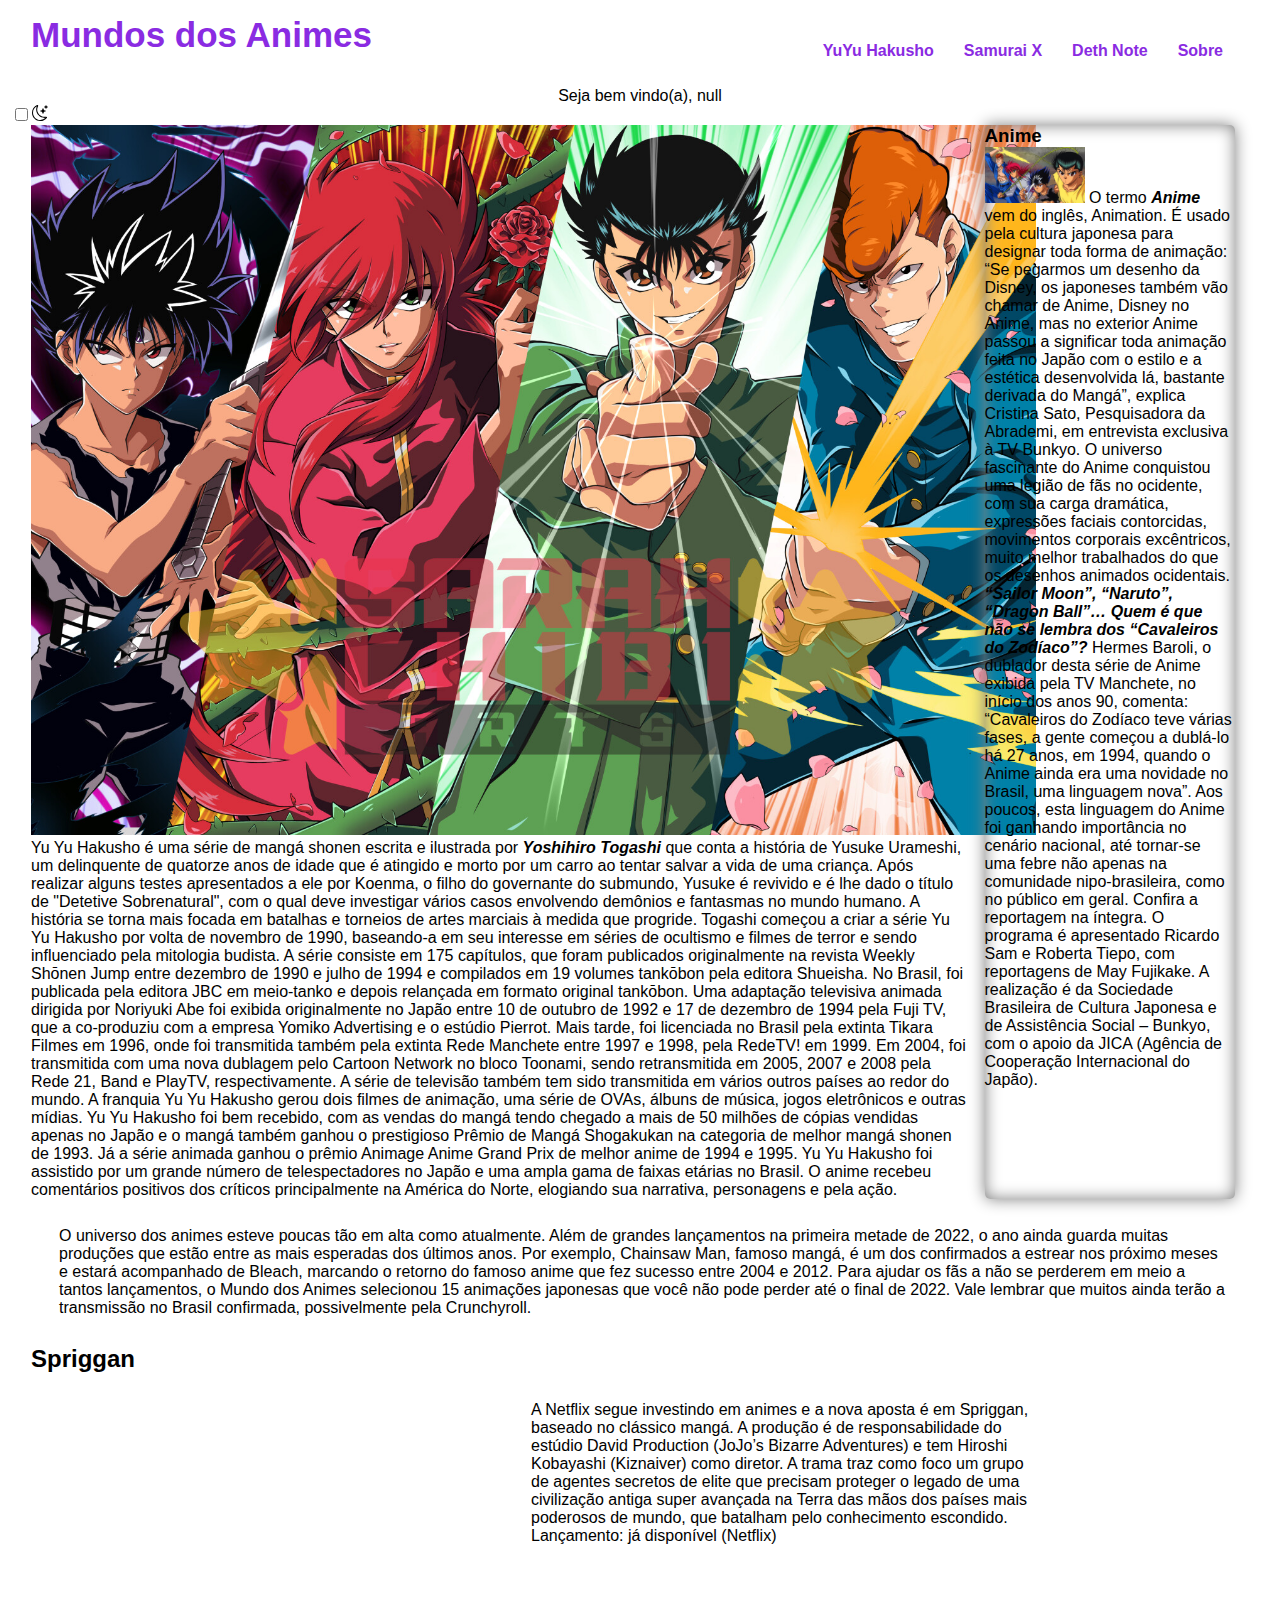
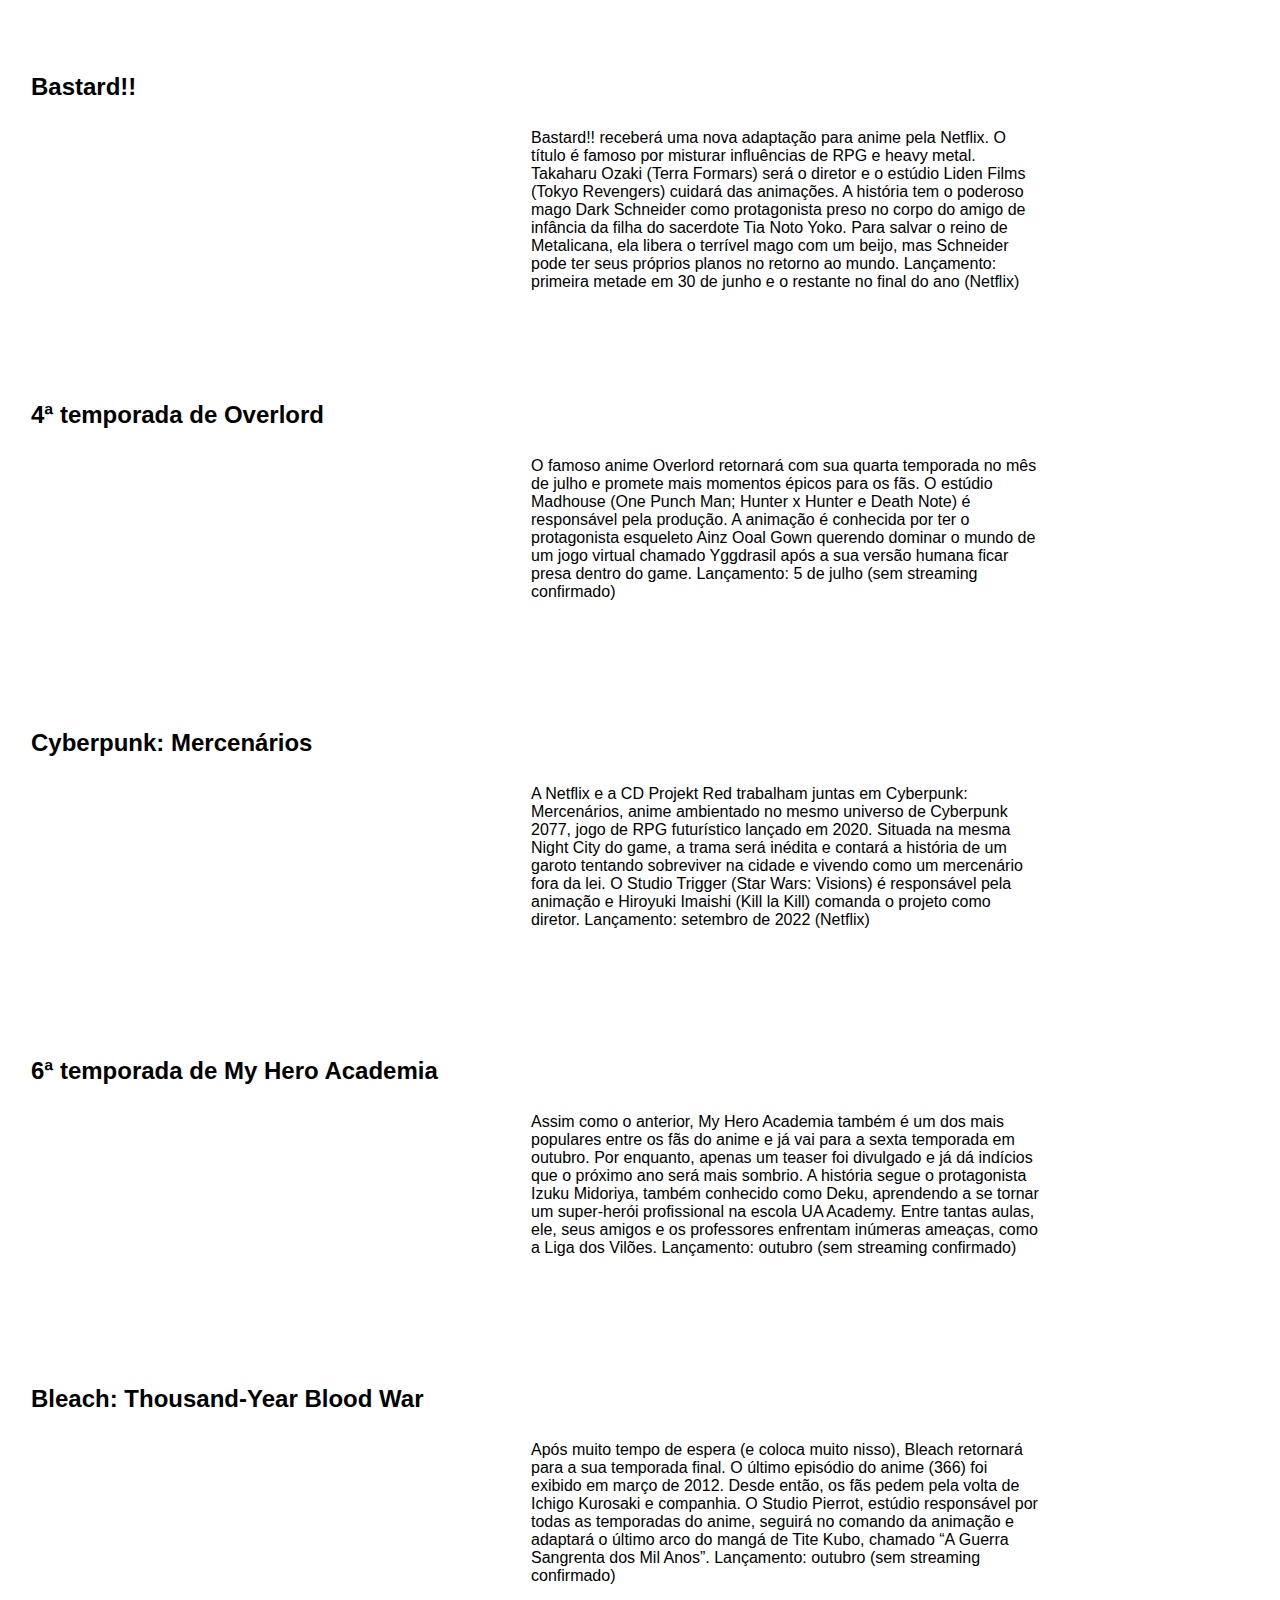
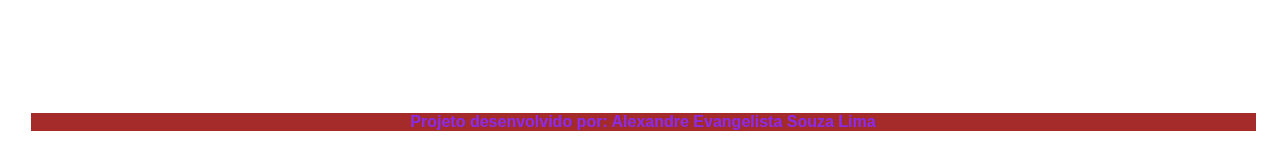
<file: index.html>
<!DOCTYPE html>
<html lang="pt-br">
<head>
  <meta charset="UTF-8">
  <meta http-equiv="X-UA-Compatible" content="IE=edge">
  <meta name="viewport" content="width=device-width, initial-scale=1.0">
  <link rel="shortcut icon" href="./img/cropped-Anime-Fire-Favicon.ico" type="image/x-icon">
  <title>Mundo dos Animes</title>
  <link rel="stylesheet" href="style.css">
  <!-- CSS only -->
<link href="https://cdn.jsdelivr.net/npm/bootstrap@5.2.1/dist/css/bootstrap.min.css" rel="stylesheet" integrity="sha384-iYQeCzEYFbKjA/T2uDLTpkwGzCiq6soy8tYaI1GyVh/UjpbCx/TYkiZhlZB6+fzT" crossorigin="anonymous">
</head>
<body>
  <section class="nav-header">
    <header id="header">
      <div><strong><a href="#footer">Mundos dos Animes</a></strong></div>
    
      <nav>
        <ul>
          <li><strong><a href="yuyu.html">YuYu Hakusho</a></strong></li>
          <li><strong><a href="samuraiX.html">Samurai X</a></strong></li>
          <li><strong><a href="deathNote.html">Deth Note</a></strong></li>
          <li><strong><a href="sobre.html">Sobre</a></strong></li>
        </ul>
      </nav>
    </header>
  </section>

  <div id="name">
   Seja bem vindo(a), 
  </div>

  <div class="form-check form-switch form-check-reverse">
    
    <input type="checkbox" class="form-check-input" name="checkbox" id="checkbox">
    <svg xmlns="http://www.w3.org/2000/svg" width="16" height="16" fill="currentColor" class="bi bi-moon-stars" viewBox="0 0 16 16">
      <path d="M6 .278a.768.768 0 0 1 .08.858 7.208 7.208 0 0 0-.878 3.46c0 4.021 3.278 7.277 7.318 7.277.527 0 1.04-.055 1.533-.16a.787.787 0 0 1 .81.316.733.733 0 0 1-.031.893A8.349 8.349 0 0 1 8.344 16C3.734 16 0 12.286 0 7.71 0 4.266 2.114 1.312 5.124.06A.752.752 0 0 1 6 .278zM4.858 1.311A7.269 7.269 0 0 0 1.025 7.71c0 4.02 3.279 7.276 7.319 7.276a7.316 7.316 0 0 0 5.205-2.162c-.337.042-.68.063-1.029.063-4.61 0-8.343-3.714-8.343-8.29 0-1.167.242-2.278.681-3.286z"/>
      <path d="M10.794 3.148a.217.217 0 0 1 .412 0l.387 1.162c.173.518.579.924 1.097 1.097l1.162.387a.217.217 0 0 1 0 .412l-1.162.387a1.734 1.734 0 0 0-1.097 1.097l-.387 1.162a.217.217 0 0 1-.412 0l-.387-1.162A1.734 1.734 0 0 0 9.31 6.593l-1.162-.387a.217.217 0 0 1 0-.412l1.162-.387a1.734 1.734 0 0 0 1.097-1.097l.387-1.162zM13.863.099a.145.145 0 0 1 .274 0l.258.774c.115.346.386.617.732.732l.774.258a.145.145 0 0 1 0 .274l-.774.258a1.156 1.156 0 0 0-.732.732l-.258.774a.145.145 0 0 1-.274 0l-.258-.774a1.156 1.156 0 0 0-.732-.732l-.774-.258a.145.145 0 0 1 0-.274l.774-.258c.346-.115.617-.386.732-.732L13.863.1z"/>
    </svg>
  </div>

  <section class="flex-box-section-principal">
    <section class="main-content">
      <img src="./img/yuyu.jpg" width="1005" alt="yuyu hakusho">
      <p>Yu Yu Hakusho é uma série de mangá shonen escrita e ilustrada por <strong><em>Yoshihiro Togashi</em></strong> que conta a história de Yusuke Urameshi, um delinquente de quatorze anos de idade que é atingido e morto por um carro ao tentar salvar a vida de uma criança. Após realizar alguns testes apresentados a ele por Koenma, o filho do governante do submundo, Yusuke é revivido e é lhe dado o título de "Detetive Sobrenatural", com o qual deve investigar vários casos envolvendo demônios e fantasmas no mundo humano. A história se torna mais focada em batalhas e torneios de artes marciais à medida que progride. Togashi começou a criar a série Yu Yu Hakusho por volta de novembro de 1990, baseando-a em seu interesse em séries de ocultismo e filmes de terror e sendo influenciado pela mitologia budista.
  
      A série consiste em 175 capítulos, que foram publicados originalmente na revista Weekly Shōnen Jump entre dezembro de 1990 e julho de 1994 e compilados em 19 volumes tankōbon pela editora Shueisha. No Brasil, foi publicada pela editora JBC em meio-tanko e depois relançada em formato original tankōbon. Uma adaptação televisiva animada dirigida por Noriyuki Abe foi exibida originalmente no Japão entre 10 de outubro de 1992 e 17 de dezembro de 1994 pela Fuji TV, que a co-produziu com a empresa Yomiko Advertising e o estúdio Pierrot. Mais tarde, foi licenciada no Brasil pela extinta Tikara Filmes em 1996, onde foi transmitida também pela extinta Rede Manchete entre 1997 e 1998, pela RedeTV! em 1999. Em 2004, foi transmitida com uma nova dublagem pelo Cartoon Network no bloco Toonami, sendo retransmitida em 2005, 2007 e 2008 pela Rede 21, Band e PlayTV, respectivamente. A série de televisão também tem sido transmitida em vários outros países ao redor do mundo. A franquia Yu Yu Hakusho gerou dois filmes de animação, uma série de OVAs, álbuns de música, jogos eletrônicos e outras mídias.
        
      Yu Yu Hakusho foi bem recebido, com as vendas do mangá tendo chegado a mais de 50 milhões de cópias vendidas apenas no Japão e o mangá também ganhou o prestigioso Prêmio de Mangá Shogakukan na categoria de melhor mangá shonen de 1993. Já a série animada ganhou o prêmio Animage Anime Grand Prix de melhor anime de 1994 e 1995. Yu Yu Hakusho foi assistido por um grande número de telespectadores no Japão e uma ampla gama de faixas etárias no Brasil. O anime recebeu comentários positivos dos críticos principalmente na América do Norte, elogiando sua narrativa, personagens e pela ação.</p>
    </section>
  
    <aside class="aside">
      <p>
        <h3>Anime</h3>
        <img src="./img/yu-yu-hakusho-aside.jpg" width="100" alt="yuyu hakusho">
  
        O termo <strong><em>Anime</em></strong> vem do inglês, Animation. É usado pela cultura japonesa para designar toda forma de animação: “Se pegarmos um desenho da Disney, os japoneses também vão chamar de Anime, Disney no Anime, mas no exterior Anime passou a significar toda animação feita no Japão com o estilo e a estética desenvolvida lá, bastante derivada do Mangá”, explica Cristina Sato, Pesquisadora da Abrademi, em entrevista exclusiva à TV Bunkyo.
  
        O universo fascinante do Anime conquistou uma legião de fãs no ocidente, com sua carga dramática, expressões faciais contorcidas, movimentos corporais excêntricos, muito melhor trabalhados do que os desenhos animados ocidentais.
  
        <strong><em><i>“Sailor Moon”, “Naruto”, “Dragon Ball”… Quem é que não se lembra dos “Cavaleiros do Zodíaco”?</i></em></strong> Hermes Baroli, o dublador desta série de Anime exibida pela TV Manchete, no início dos anos 90, comenta: “Cavaleiros do Zodíaco teve várias fases, a gente começou a dublá-lo há 27 anos, em 1994, quando o Anime ainda era uma novidade no Brasil, uma linguagem nova”. Aos poucos, esta linguagem do Anime foi ganhando importância no cenário nacional, até tornar-se uma febre não apenas na comunidade nipo-brasileira, como no público em geral.
  
        Confira a reportagem na íntegra. O programa é apresentado Ricardo Sam e Roberta Tiepo, com reportagens de May Fujikake. A realização é da Sociedade Brasileira de Cultura Japonesa e de Assistência Social – Bunkyo, com o apoio da JICA (Agência de Cooperação Internacional do Japão).
      </p>
    </aside>
  </section>

  <article class="article">
    <p>
      O universo dos animes esteve poucas tão em alta como atualmente. Além de grandes lançamentos na primeira metade de 2022, o ano ainda guarda muitas produções que estão entre as mais esperadas dos últimos anos.

      Por exemplo, Chainsaw Man, famoso mangá, é um dos confirmados a estrear nos próximo meses e estará acompanhado de Bleach, marcando o retorno do famoso anime que fez sucesso entre 2004 e 2012.

      Para ajudar os fãs a não se perderem em meio a tantos lançamentos, o Mundo dos Animes selecionou 15 animações japonesas que você não pode perder até o final de 2022. Vale lembrar que muitos ainda terão a transmissão no Brasil confirmada, possivelmente pela Crunchyroll.
    </p>

    <ol>
      <li>
        <h2>Spriggan</h2>
        <iframe width="500" height="300" src="https://www.youtube.com/embed/6Y7HbniyRFk" title="Spriggan | Trailer oficial | Netflix" frameborder="0" allow="accelerometer; autoplay; clipboard-write; encrypted-media; gyroscope; picture-in-picture" allowfullscreen></iframe>
        <p class="info-content">
          A Netflix segue investindo em animes e a nova aposta é em Spriggan, baseado no clássico mangá. A produção é de responsabilidade do estúdio David Production (JoJo’s Bizarre Adventures) e tem Hiroshi Kobayashi (Kiznaiver) como diretor.

          A trama traz como foco um grupo de agentes secretos de elite que precisam proteger o legado de uma civilização antiga super avançada na Terra das mãos dos países mais poderosos de mundo, que batalham pelo conhecimento escondido.
          
          Lançamento: já disponível (Netflix)</p>
      </li>
      <li>
        <h2>Bastard!!</h2>
        <iframe width="500" height="300" src="https://www.youtube.com/embed/Vi0l5QRwxgY" title="BASTARD‼ | Trailer Teaser | Netflix" frameborder="0" allow="accelerometer; autoplay; clipboard-write; encrypted-media; gyroscope; picture-in-picture" allowfullscreen></iframe>
        <p class="info-content">
          Bastard!! receberá uma nova adaptação para anime pela Netflix. O título é famoso por misturar influências de RPG e heavy metal. Takaharu Ozaki (Terra Formars) será o diretor e o estúdio Liden Films (Tokyo Revengers) cuidará das animações.

          A história tem o poderoso mago Dark Schneider como protagonista preso no corpo do amigo de infância da filha do sacerdote Tia Noto Yoko. Para salvar o reino de Metalicana, ela libera o terrível mago com um beijo, mas Schneider pode ter seus próprios planos no retorno ao mundo.

          Lançamento: primeira metade em 30 de junho e o restante no final do ano (Netflix)
        </p>
      </li>
      <li>
        <h2>4ª temporada de Overlord</h2>
        <iframe width="500" height="300" src="https://www.youtube.com/embed/mX1rbYoU52o" title="TVアニメ「オーバーロードⅣ」第2弾PV" frameborder="0" allow="accelerometer; autoplay; clipboard-write; encrypted-media; gyroscope; picture-in-picture" allowfullscreen></iframe>
        <p class="info-content">
          O famoso anime Overlord retornará com sua quarta temporada no mês de julho e promete mais momentos épicos para os fãs. O estúdio Madhouse (One Punch Man; Hunter x Hunter e Death Note) é responsável pela produção.

          A animação é conhecida por ter o protagonista esqueleto Ainz Ooal Gown querendo dominar o mundo de um jogo virtual chamado Yggdrasil após a sua versão humana ficar presa dentro do game.
          
          Lançamento: 5 de julho (sem streaming confirmado)
          </p>
      </li>
      <li>
        <h2>Cyberpunk: Mercenários</h2>
        <iframe width="500" height="300" src="https://www.youtube.com/embed/dXv-95_puXo" title="Cyberpunk: Mercenários | TEASER OFICIAL | Netflix" frameborder="0" allow="accelerometer; autoplay; clipboard-write; encrypted-media; gyroscope; picture-in-picture" allowfullscreen></iframe>
        <p class="info-content">
          A Netflix e a CD Projekt Red trabalham juntas em Cyberpunk: Mercenários, anime ambientado no mesmo universo de Cyberpunk 2077, jogo de RPG futurístico lançado em 2020.

          Situada na mesma Night City do game, a trama será inédita e contará a história de um garoto tentando sobreviver na cidade e vivendo como um mercenário fora da lei. O Studio Trigger (Star Wars: Visions) é responsável pela animação e Hiroyuki Imaishi (Kill la Kill) comanda o projeto como diretor.
          
          Lançamento: setembro de 2022 (Netflix)</p>
      </li>
      <li>
        <h2>6ª temporada de My Hero Academia</h2>
        <iframe width="500" height="300" src="https://www.youtube.com/embed/cDoQMIE2l3w" title="『僕のヒーローアカデミア』ヒロアカ6期PV第2弾／2022年10月1日(土)放送スタート" frameborder="0" allow="accelerometer; autoplay; clipboard-write; encrypted-media; gyroscope; picture-in-picture" allowfullscreen></iframe>
        <p class="info-content">
          Assim como o anterior, My Hero Academia também é um dos mais populares entre os fãs do anime e já vai para a sexta temporada em outubro. Por enquanto, apenas um teaser foi divulgado e já dá indícios que o próximo ano será mais sombrio.

          A história segue o protagonista Izuku Midoriya, também conhecido como Deku, aprendendo a se tornar um super-herói profissional na escola UA Academy. Entre tantas aulas, ele, seus amigos e os professores enfrentam inúmeras ameaças, como a Liga dos Vilões.

          Lançamento: outubro (sem streaming confirmado)
        </p>
      </li>
      <li>
        <h2>Bleach: Thousand-Year Blood War</h2>
        <iframe width="500" height="300" src="https://www.youtube.com/embed/e8YBesRKq_U" title="TVアニメ『BLEACH 千年血戦篇』ティザーPV／２０２２年１０月放送開始" frameborder="0" allow="accelerometer; autoplay; clipboard-write; encrypted-media; gyroscope; picture-in-picture" allowfullscreen></iframe>
        <p class="info-content">
          Após muito tempo de espera (e coloca muito nisso), Bleach retornará para a sua temporada final. O último episódio do anime (366) foi exibido em março de 2012. Desde então, os fãs pedem pela volta de Ichigo Kurosaki e companhia.

          O Studio Pierrot, estúdio responsável por todas as temporadas do anime, seguirá no comando da animação e adaptará o último arco do mangá de Tite Kubo, chamado “A Guerra Sangrenta dos Mil Anos”.
          
          Lançamento: outubro (sem streaming confirmado)
          </p>
      </li>
    </ol>
  </article>

  <footer class="footer" id="footer">
    <h4><a href="#header">Projeto desenvolvido por: Alexandre Evangelista Souza Lima</a></h2>
  </footer>

  <script src="script.js"></script>
</body>
</html>
</file>
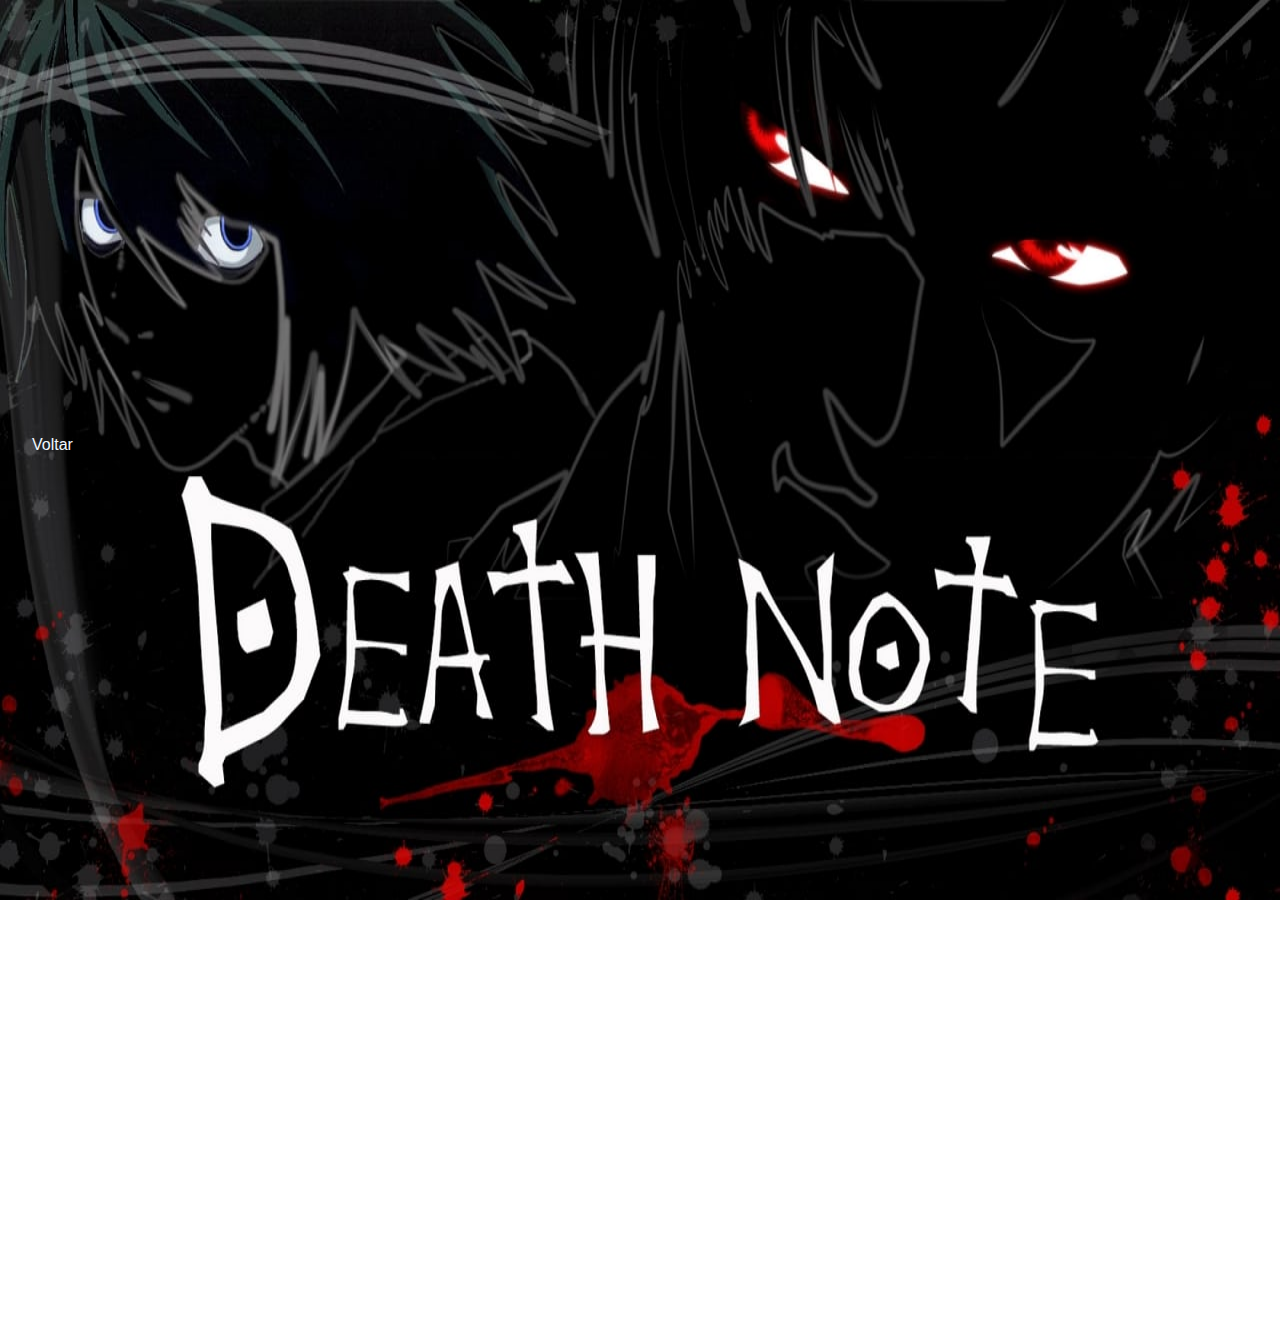
<file: deathNote.html>
<!DOCTYPE html>
<html lang="en">
<head>
  <meta charset="UTF-8">
  <meta http-equiv="X-UA-Compatible" content="IE=edge">
  <meta name="viewport" content="width=device-width, initial-scale=1.0">
  <link rel="shortcut icon" href="./img/cropped-Anime-Fire-Favicon.ico" type="image/x-icon">
  <link rel="stylesheet" href="deathNote.css">
  <title>Death Note</title>
</head>
<body>
  <section>
    <img class="background" src="./img/Death-Note.jpeg" alt="Death Note" />

      <p>
        <iframe width="200" height="315" src="https://www.youtube.com/embed/AJdeMRZtwnI" title="YouTube video player" frameborder="0" allow="accelerometer; autoplay; clipboard-write; encrypted-media; gyroscope; picture-in-picture" allowfullscreen></iframe>
      </p>
      <p>
        <iframe width="200" height="315" src="https://www.youtube.com/embed/2LmM4hRrshU" title="YouTube video player" frameborder="0" allow="accelerometer; autoplay; clipboard-write; encrypted-media; gyroscope; picture-in-picture" allowfullscreen></iframe>
      </p>
      <p>
        <iframe width="200" height="315" src="https://www.youtube.com/embed/RGdMswIglj4" title="YouTube video player" frameborder="0" allow="accelerometer; autoplay; clipboard-write; encrypted-media; gyroscope; picture-in-picture" allowfullscreen></iframe>
      </p>
      <p>
        <iframe width="200" height="315" src="https://www.youtube.com/embed/dqOdwz-FjRs" title="YouTube video player" frameborder="0" allow="accelerometer; autoplay; clipboard-write; encrypted-media; gyroscope; picture-in-picture" allowfullscreen></iframe>
      </p>
      <p>
        <iframe width="200" height="315" src="https://www.youtube.com/embed/Lzqr8vdb48g" title="YouTube video player" frameborder="0" allow="accelerometer; autoplay; clipboard-write; encrypted-media; gyroscope; picture-in-picture" allowfullscreen></iframe>
      </p>
      <p><a href="index.html">Voltar</a></p>
  </section>
  
</body>
</html>
</file>
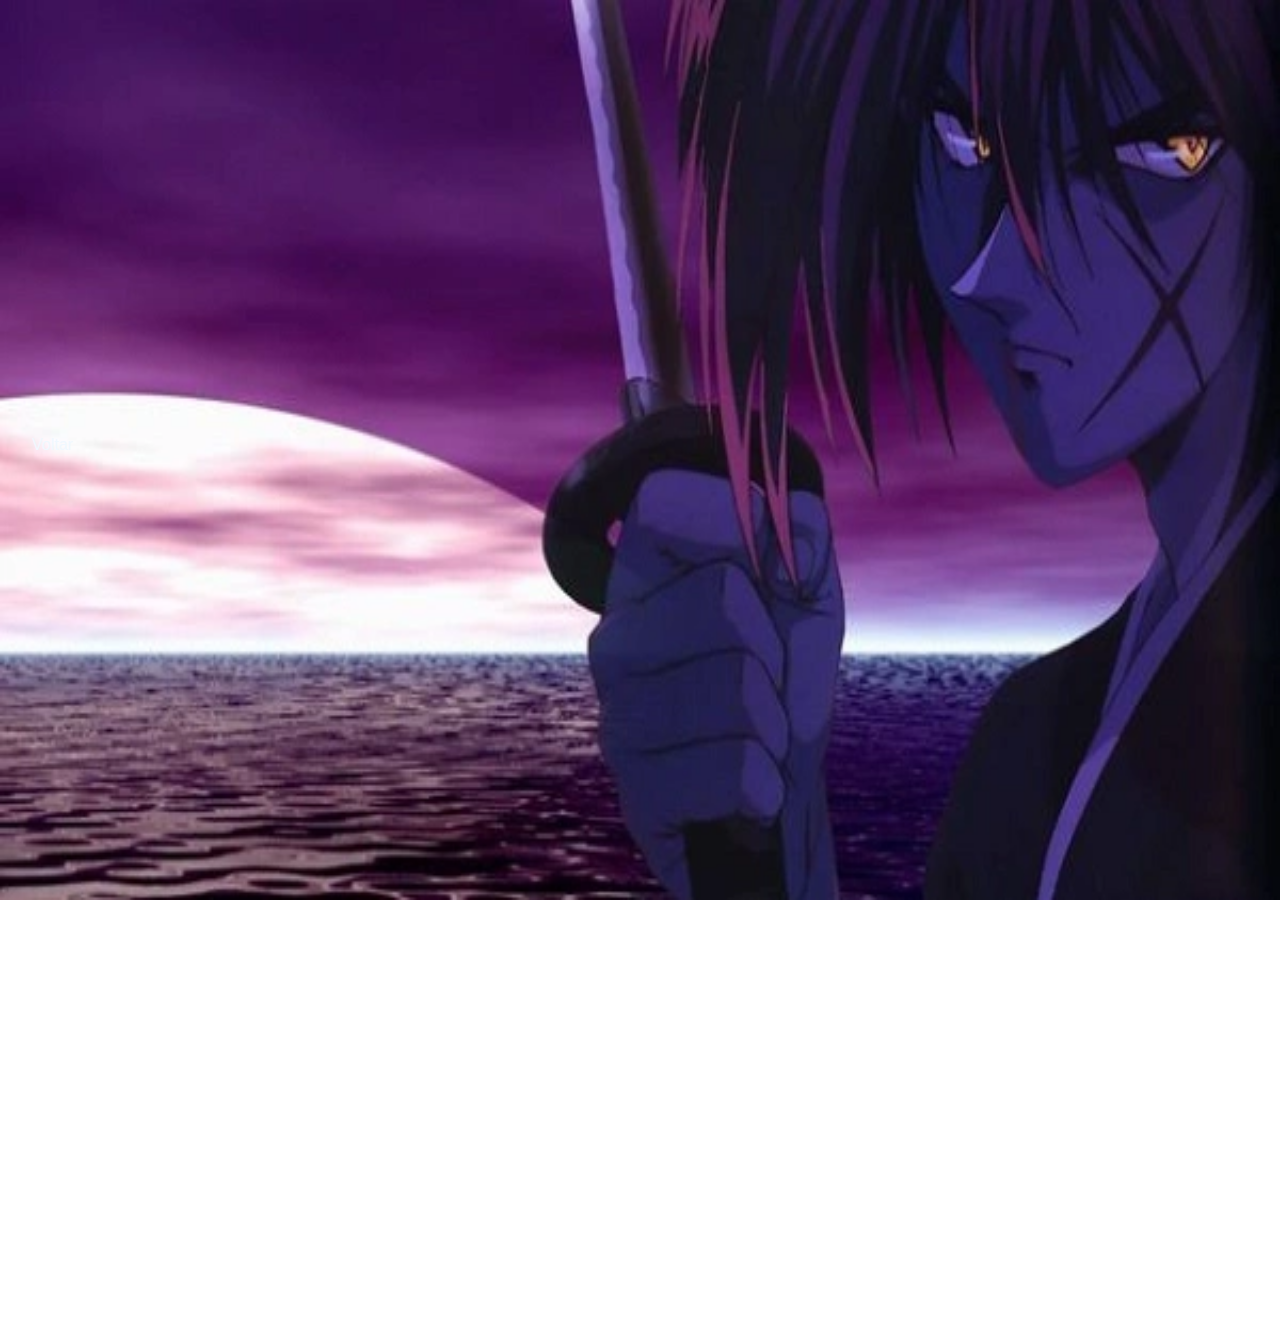
<file: samuraiX.html>
<!DOCTYPE html>
<html lang="en">
<head>
  <meta charset="UTF-8">
  <meta http-equiv="X-UA-Compatible" content="IE=edge">
  <meta name="viewport" content="width=device-width, initial-scale=1.0">
  <link rel="shortcut icon" href="./img/cropped-Anime-Fire-Favicon.ico" type="image/x-icon">
  <link rel="stylesheet" href="samuraiX.css">
  <title>Samurai X</title>
</head>
<body>
  <section>
    <img class="background" src="./img/battousai_cke.webp" alt="Samurai X" />

      <p>
        <iframe width="200" height="315" src="https://www.youtube.com/embed/WJ-xiNnm8Mw" title="YouTube video player" frameborder="0" allow="accelerometer; autoplay; clipboard-write; encrypted-media; gyroscope; picture-in-picture" allowfullscreen></iframe>
      </p>
      <p>
        <iframe width="200" height="315" src="https://www.youtube.com/embed/lesf6ZP0gHc" title="YouTube video player" frameborder="0" allow="accelerometer; autoplay; clipboard-write; encrypted-media; gyroscope; picture-in-picture" allowfullscreen></iframe>
      </p>
      <p>
        <iframe width="200" height="315" src="https://www.youtube.com/embed/zVjW7089ht0" title="YouTube video player" frameborder="0" allow="accelerometer; autoplay; clipboard-write; encrypted-media; gyroscope; picture-in-picture" allowfullscreen></iframe>
      </p>
      <p>
        <iframe width="200" height="315" src="https://www.youtube.com/embed/POYw82RdVbg" title="YouTube video player" frameborder="0" allow="accelerometer; autoplay; clipboard-write; encrypted-media; gyroscope; picture-in-picture" allowfullscreen></iframe>
      </p>
      <p>
        <iframe width="200" height="315" src="https://www.youtube.com/embed/lor-L54UKx4" title="YouTube video player" frameborder="0" allow="accelerometer; autoplay; clipboard-write; encrypted-media; gyroscope; picture-in-picture" allowfullscreen></iframe>
      </p>
      <p><a href="index.html">Voltar</a></p>
  </section>
  
</body>
</html>
</file>
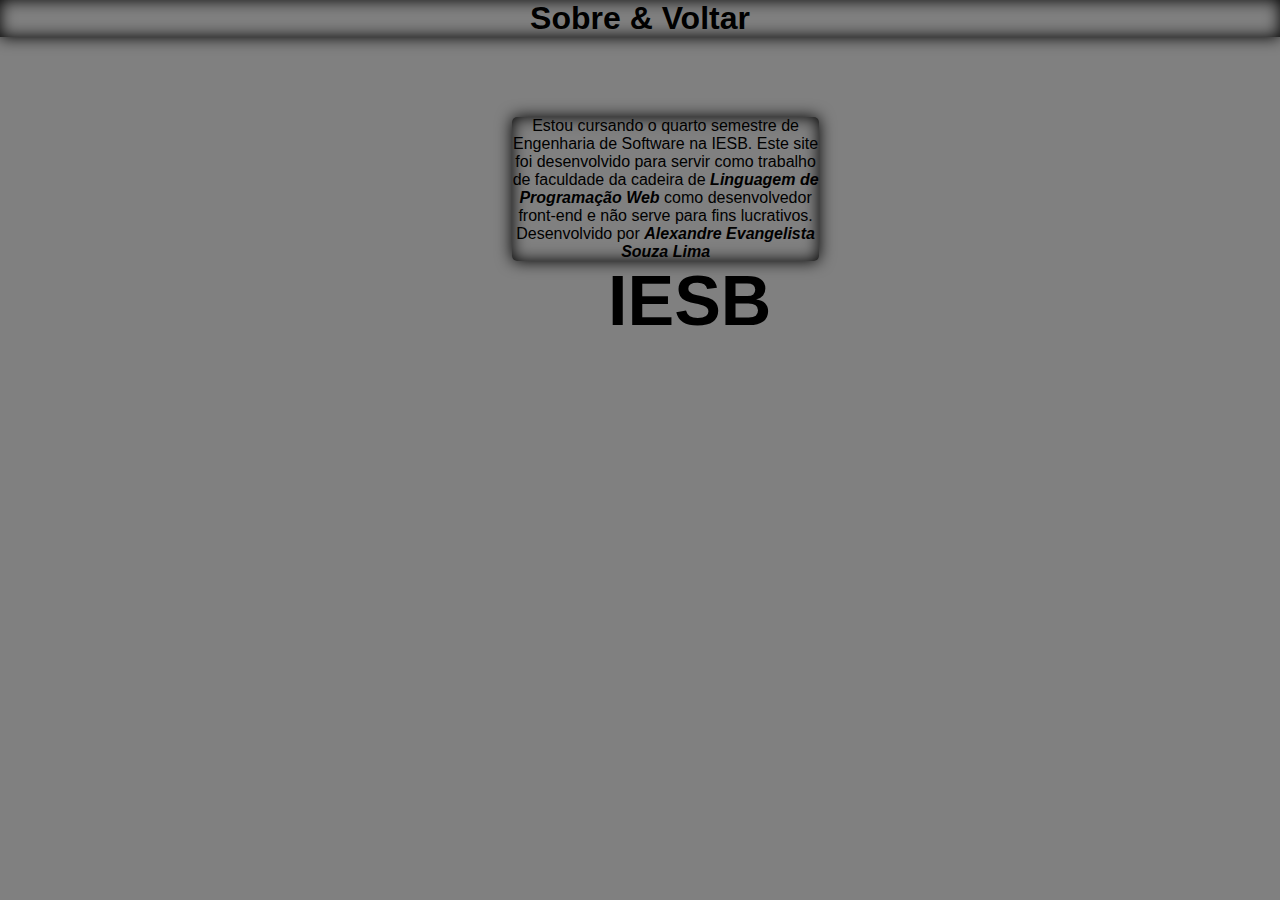
<file: sobre.html>
<!DOCTYPE html>
<html lang="en">
<head>
  <meta charset="UTF-8">
  <meta http-equiv="X-UA-Compatible" content="IE=edge">
  <meta name="viewport" content="width=device-width, initial-scale=1.0">
  <link rel="shortcut icon" href="./img/cropped-Anime-Fire-Favicon.ico" type="image/x-icon">
  <link rel="stylesheet" href="sobre.css">
  <title>Sobre</title>
</head>
<body>
  <header>
    <h1><p><a href="index.html">Sobre & Voltar</a></p></h1>
  </header>

  <section>
    <p>
      Estou cursando o quarto semestre de Engenharia de Software na IESB. Este site foi desenvolvido para servir como trabalho de faculdade da cadeira de <strong><em>Linguagem de Programação Web</em></strong> como desenvolvedor front-end e não serve para fins lucrativos. 

      Desenvolvido por <strong><em><i>Alexandre Evangelista Souza Lima</i></em></strong>
    </p>
  </section>

  <aside>
    <h2><a href="https://www.iesb.br/" target="_blank">IESB</a></h2>
  </aside>
  
</body>
</html>
</file>
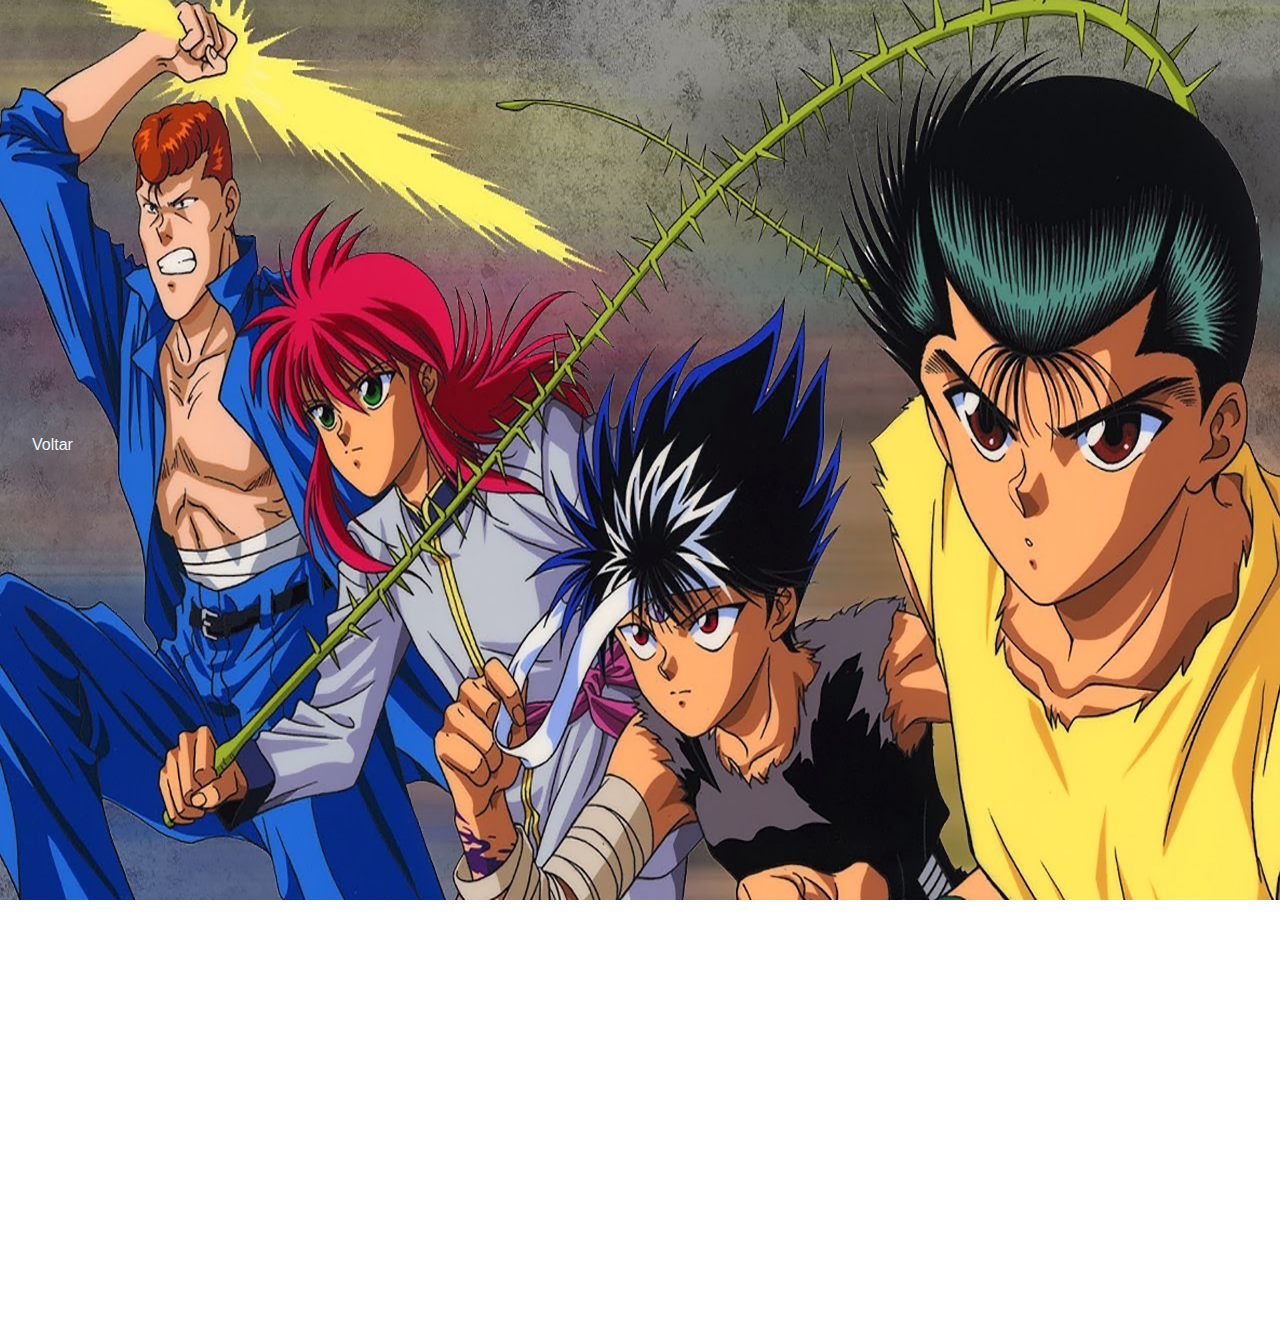
<file: yuyu.html>
<!DOCTYPE html>
<html lang="pt-br">
<head>
  <meta charset="UTF-8">
  <meta http-equiv="X-UA-Compatible" content="IE=edge">
  <meta name="viewport" content="width=device-width, initial-scale=1.0">
  <link rel="shortcut icon" href="./img/cropped-Anime-Fire-Favicon.ico" type="image/x-icon">
  <link rel="stylesheet" href="yuyu.css">
  <title>YuYu Hakusho</title>
</head>
<body id="body">
  <section>
    <img class="background" src="./img/yu-yu-hakusho-aside.jpg" alt="yuyu hakusho">
    
    <p><iframe width="200" height="315" src="https://www.youtube.com/embed/yZNxBmY9gKA" title="YouTube video player" frameborder="0" allow="accelerometer; autoplay; clipboard-write; encrypted-media; gyroscope; picture-in-picture" allowfullscreen></iframe></p>
    <p><iframe width="200" height="315" src="https://www.youtube.com/embed/MhXSrM73e-M" title="YouTube video player" frameborder="0" allow="accelerometer; autoplay; clipboard-write; encrypted-media; gyroscope; picture-in-picture" allowfullscreen></iframe></p>
    <p><iframe width="200" height="315" src="https://www.youtube.com/embed/ogcet9M6Urs" title="YouTube video player" frameborder="0" allow="accelerometer; autoplay; clipboard-write; encrypted-media; gyroscope; picture-in-picture" allowfullscreen></iframe></p>
    <p><iframe width="200" height="315" src="https://www.youtube.com/embed/t3TrlrsKWRQ" title="YouTube video player" frameborder="0" allow="accelerometer; autoplay; clipboard-write; encrypted-media; gyroscope; picture-in-picture" allowfullscreen></iframe></p>
    <p><iframe width="200" height="315" src="https://www.youtube.com/embed/S_FgOIVu334" title="YouTube video player" frameborder="0" allow="accelerometer; autoplay; clipboard-write; encrypted-media; gyroscope; picture-in-picture" allowfullscreen></iframe></p>
    <p><a href="index.html">Voltar</a></p>
  </section>
  
</body>
</html>
</file>
<file: style.css>
* {
  padding: 0;
  margin: 0;
  font-family: Arial, Helvetica, sans-serif;
  box-sizing: border-box;
}
body {
  margin: 15px;
}

body.dark {
  background-color: rgb(10, 10, 10);
  color: rgb(255, 255, 255);
}

.nav-header a {
  color: blueviolet;
}

#header { /*flex-box de navegação*/
  width: 100%;
  display: flex;
  /* align-items: flex-start; */

  justify-content: space-between;
}

header div strong a {
  margin-left: 1rem;
  font-size: 35px;
  text-decoration: none;
  color: black;
}

nav {
  max-width:max-content;
}
nav ul {
  list-style-type: none;
  padding: 27px;/*olhar aki*/
  display: flex;
  align-items: flex-start;
}
nav ul li a {
  color: rgb(30, 29, 29);
  text-decoration: none;
  margin: 15px;
}

#name {
  text-align: center;
}

div.btn {
  display: block;
}

#checkbox {
  background-color: blueviolet;
}

iframe {
  border-radius: 5px;
}

.flex-box-section-principal {
  display: flex;
  align-items: stretch;
}

.main-content {
  margin-left: 1rem;
  width: 75%;
}

.aside {
  border-radius: 5px;
  box-shadow: inset 0 0 1em grey, 0 0 1em grey;
  margin-left: 1rem;
  width: 20%;
}

.article {
  margin-left: 1rem;
  width: 98%;
}

.article p {
  margin: 28px;
}

ol {
  display: flex;
  list-style-type: none;
  flex-direction: column;
  justify-content: flex-start;
}

ol li iframe {
  float: left;
}

.info-content {
  /* border: 2px solid black; */
  border-radius: 5px;
  width: 80%;
}

.footer {
  width: 98%;
  background: brown;
  margin-left: 1rem;
}

.footer h4 {
  text-align: center;
}

.footer h4 a {
  text-decoration: none;
  color: blueviolet;
}.footer h4 a:hover {
  color: goldenrod;
}



@media (max-width: 360px) {
  
}
</file>
<file: deathNote.css>
* {
  padding: 0;
  margin: 0;
  font-family: Arial, Helvetica, sans-serif;
  box-sizing: border-box;
}

html, body {
  overflow: hidden;
}

p img {
  z-index: 1;
  position: relative;
  top: -26rem;
  height: 50px;
}

.background {
  z-index: 0;
  position: relative;
  height: 100vh;
  width: 100%;
}

section p a {
  z-index: 3;
  position: relative;
  margin-left: 2rem;
  top: -55.5rem;
  color: aliceblue;
  text-decoration: none;
}

p iframe {
  z-index: 2;
  position: relative;
  top: -27rem;
  height: 80px;
  color: aliceblue;
  text-decoration: none;
  margin-left: .5rem;
}
</file>
<file: samuraiX.css>
* {
  padding: 0;
  margin: 0;
  font-family: Arial, Helvetica, sans-serif;
  box-sizing: border-box;
}

html, body {
  overflow: hidden;
}

.background {
  z-index: 0;
  position: relative;
  height: 100vh;
  width: 100%;
}

section p a {
  z-index: 1;
  position: relative;
  margin-left: 2rem;
  top: -55.5rem;
  color: aliceblue;
  text-decoration: none;
}

p iframe {
  z-index: 2;
  position: relative;
  top: -27rem;
  height: 80px;
  color: aliceblue;
  text-decoration: none;
  margin-left: .5rem;
}
</file>
<file: sobre.css>
* {
  padding: 0;
  margin: 0;
  font-family: Arial, Helvetica, sans-serif;
  box-sizing: border-box;
}

body {
  background-color: grey;
}

header {
  background-color: grey;
  box-shadow: inset 0 0 1em black, 0 0 1em black;
}

header h1 p, header h1 p a {
  /* z-index: 3; */
  /* position: relative; */
  /* margin-left: 12rem; */
  /* top: -65.5rem; */
  color: black;
  text-decoration: none;
  text-align: center;
}header h1 p a:hover {
  color: goldenrod;
}

section {
  margin-left: 32rem;
  margin-top: 5rem;
}

section p {
  box-shadow: inset 0 0 1em black, 0 0 1em black;
  border-radius: 5px;
  width: 40%;
  text-align: center;
}

aside h2 a {
  margin-left: 38rem;
  font-size:70px;
  text-decoration: none;
  color: black;
}
</file>
<file: yuyu.css>
* {
  padding: 0;
  margin: 0;
  font-family: Arial, Helvetica, sans-serif;
  box-sizing: border-box;
}

section p a {
  z-index: 3;
  position: relative;
  margin-left: 2rem;
  top: -55.5rem;
  color: aliceblue;
  text-decoration: none;
}

html, body {
  overflow: hidden;
}

.background {
  z-index: 0;
  position: relative;
  height: 100vh;
  width: 100%;
}

p img {
  z-index: 1;
  position: relative;
  top: -26rem;
  height: 50px;
}

p iframe {
  z-index: 2;
  position: relative;
  top: -27rem;
  height: 80px;
  color: aliceblue;
  text-decoration: none;
  margin-left: .5rem;
}
</file>
